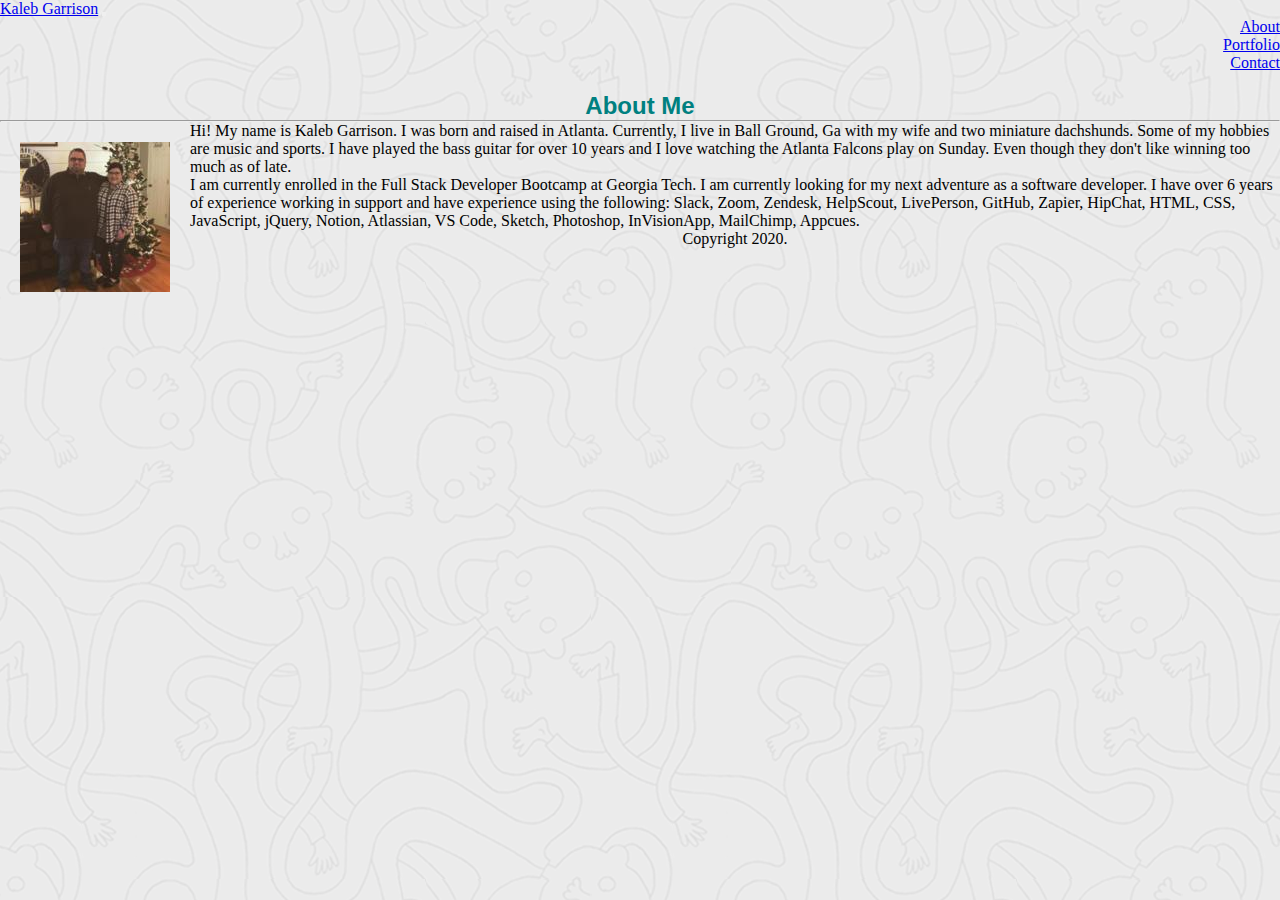
<file: index.html>
<!DOCTYPE html>
<html lang="en">
  <head>
    <meta charset="UTF-8" />
    <meta name="viewport" content="width=device-width, initial-scale=1.0" />
    <title>Kaleb</title>
    <link
      rel="stylesheet"
      href="https://stackpath.bootstrapcdn.com/bootstrap/4.5.0/css/bootstrap.min.css"
      integrity="sha384-9aIt2nRpC12Uk9gS9baDl411NQApFmC26EwAOH8WgZl5MYYxFfc+NcPb1dKGj7Sk"
      crossorigin="anonymous"
    />
    <link rel="stylesheet" href="Assets/style.css" />
  </head>
  <nav class="navbar navbar-expand-lg navbar-dark bg-dark">
    <a href="index.html" class="navbar-brand">Kaleb Garrison</a>
    <button class="navbar-toggler" type="button" data-toggle="collapse" data-target="#navbarTogglerDemo01" aria-controls="navbarTogglerDemo01" aria-expanded="false" aria-label="Toggle navigation">
      <span class="navbar-toggler-icon"></span>
    </button>
    <div class="collapse navbar-collapse" id="navbarTogglerDemo01">
      <ul class="navbar-nav ml-auto mt-2 mt-lg-0">
        <li class="nav-item active">
          <a class="nav-link" href="./index.html">About</a>
        </li>
        <li class="nav-item">
          <a class="nav-link" href="./portfolio.html">Portfolio</a>
        </li>
        <li class="nav-item">
          <a class="nav-link" href="./contact.html">Contact</a>
        </li>
      </ul>

    </div>
  </nav>
  <body>
    <!--About Me section-->
    <main>
      <section>
        <div class="container">
          <div class="row">
            <div class="col-sm-7">
              <h2>About Me</h2>
              <hr />
              <img
                src="Assets/images/kaleb.jpg"
                alt="profile picture of Kaleb"
              />
              <p>
                Hi! My name is Kaleb Garrison. I was born and raised in Atlanta.
                Currently, I live in Ball Ground, Ga with my wife and two
                miniature dachshunds. Some of my hobbies are music and sports. I
                have played the bass guitar for over 10 years and I love
                watching the Atlanta Falcons play on Sunday. Even though they
                don't like winning too much as of late.
              </p>
              <p>
                I am currently enrolled in the Full Stack Developer Bootcamp at
                Georgia Tech. I am currently looking for my next adventure as a
                software developer. I have over 6 years of experience working in
                support and have experience using the following: Slack, Zoom,
                Zendesk, HelpScout, LivePerson, GitHub, Zapier, HipChat, HTML,
                CSS, JavaScript, jQuery, Notion, Atlassian, VS Code, Sketch,
                Photoshop, InVisionApp, MailChimp, Appcues.
              </p>
            
            </div>
            
          </div>
        </div>
      </section>
    </main>
    <!--Javascript-->
    <script
      src="https://code.jquery.com/jquery-3.3.1.slim.min.js"
      integrity="sha384-q8i/X+965DzO0rT7abK41JStQIAqVgRVzpbzo5smXKp4YfRvH+8abtTE1Pi6jizo"
      crossorigin="anonymous"
    ></script>
    <script
      src="https://cdnjs.cloudflare.com/ajax/libs/popper.js/1.14.3/umd/popper.min.js"
      integrity="sha384-ZMP7rVo3mIykV+2+9J3UJ46jBk0WLaUAdn689aCwoqbBJiSnjAK/l8WvCWPIPm49"
      crossorigin="anonymous"
    ></script>
    <script
      src="https://stackpath.bootstrapcdn.com/bootstrap/4.1.3/js/bootstrap.min.js"
      integrity="sha384-ChfqqxuZUCnJSK3+MXmPNIyE6ZbWh2IMqE241rYiqJxyMiZ6OW/JmZQ5stwEULTy"
      crossorigin="anonymous"
    ></script>
  </body>
  <!--Sticky Footer-->
  <footer class="footer">
    <div class="footer-color">
      <p class="text-center">Copyright 2020.</p>
    </div>
  </footer>
</html>
</file>
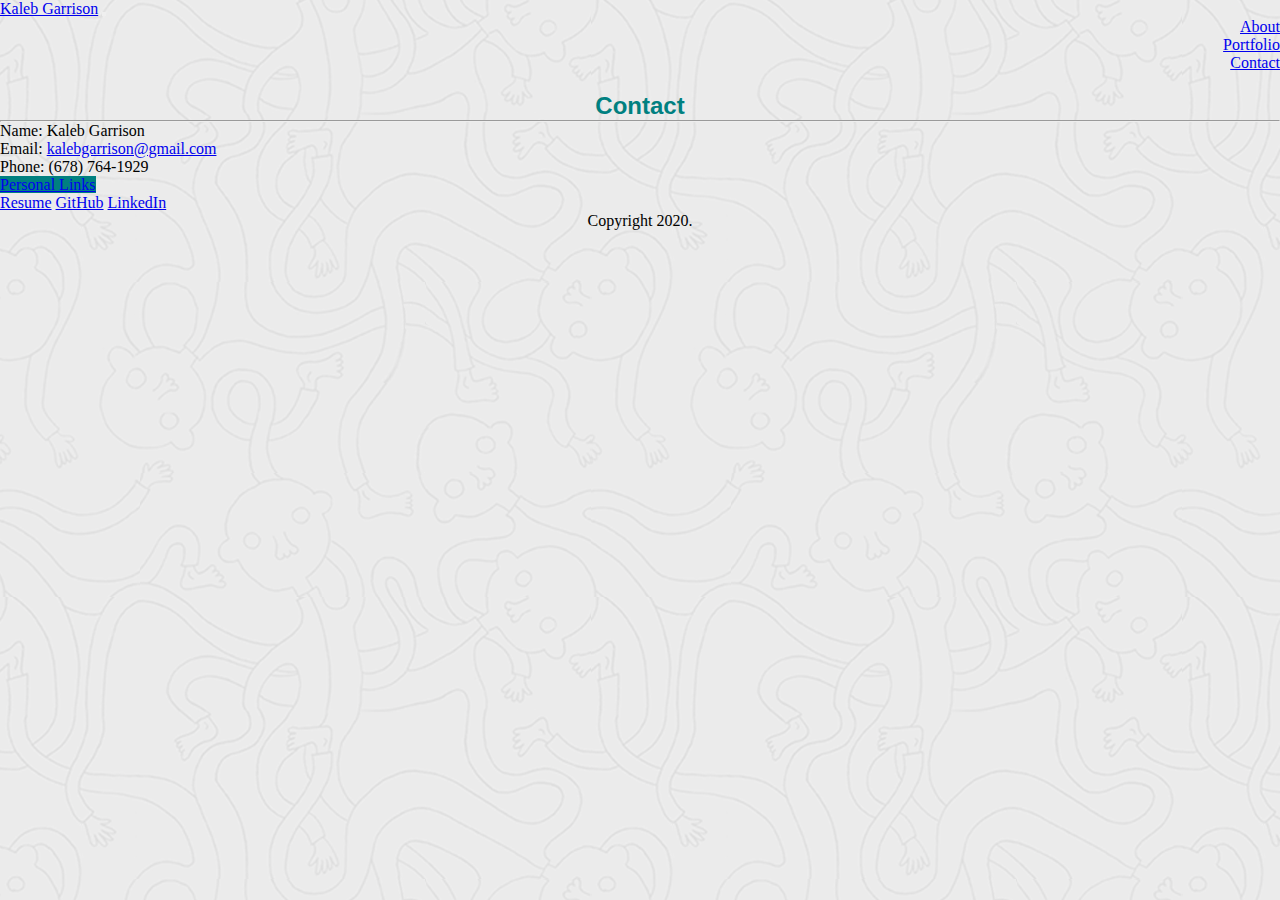
<file: contact.html>
<!DOCTYPE html>
<html lang="en">
  <head>
    <meta charset="UTF-8" />
    <meta name="viewport" content="width=device-width, initial-scale=1.0" />
    <title>Kaleb</title>
    <link
      rel="stylesheet"
      href="https://stackpath.bootstrapcdn.com/bootstrap/4.5.0/css/bootstrap.min.css"
      integrity="sha384-9aIt2nRpC12Uk9gS9baDl411NQApFmC26EwAOH8WgZl5MYYxFfc+NcPb1dKGj7Sk"
      crossorigin="anonymous"
    />
    <link rel="stylesheet" href="Assets/style.css" />
  </head>
  <nav class="navbar navbar-expand-lg navbar-dark bg-dark">
    <a href="index.html" class="navbar-brand">Kaleb Garrison</a>
    <button class="navbar-toggler" type="button" data-toggle="collapse" data-target="#navbarTogglerDemo01" aria-controls="navbarTogglerDemo01" aria-expanded="false" aria-label="Toggle navigation">
      <span class="navbar-toggler-icon"></span>
    </button>
    <div class="collapse navbar-collapse" id="navbarTogglerDemo01">
      <ul class="navbar-nav ml-auto mt-2 mt-lg-0">
        <li class="nav-item active">
          <a class="nav-link" href="./index.html">About</a>
        </li>
        <li class="nav-item">
          <a class="nav-link" href="./portfolio.html">Portfolio</a>
        </li>
        <li class="nav-item">
          <a class="nav-link" href="./contact.html">Contact</a>
        </li>
      </ul>

    </div>
  </nav>

  <!-- Contact Form -->
  <body>
    <main>
      <div class="container">
        <div class="row">
          <div class="col-sm-7">
            <section>
              <h2>Contact</h2>
              <hr />
              <form>
                <div class="form-group">
                  <label for="formGroupExampleInput"
                    >Name: Kaleb Garrison</label
                  >
                </div>
                <div class="form-group">
                  <label for="formGroupExampleInput2">Email:</label>
                  <a href="mailto:kalebgarrison@gmail.com"
                    >kalebgarrison@gmail.com</a
                  >
                </div>
              </form>
              <div class="form-group">
                <label for="formGroupExampleInput">Phone: (678) 764-1929</label>
              </div>
              <div class="dropdown">
                <a
                  class="btn btn-secondary dropdown-toggle"
                  href="#"
                  role="button"
                  id="dropdownMenuLink"
                  data-toggle="dropdown"
                  aria-haspopup="true"
                  aria-expanded="false"
                >
                  Personal Links
                </a>

                <div class="dropdown-menu" aria-labelledby="dropdownMenuLink">
                  <a
                    class="dropdown-item"
                    href="https://www.canva.com/design/DADphhz28kM/YZJrISZRh8-aqDB295YVRA/view?utm_content=DADphhz28kM&utm_campaign=designshare&utm_medium=link&utm_source=publishsharelink"
                    target="_blank"
                    >Resume</a
                  >
                  <a
                    class="dropdown-item"
                    href="https://github.com/kalebgarrison"
                    target="_blank"
                    >GitHub</a
                  >
                  <a
                    class="dropdown-item"
                    href="https://www.linkedin.com/in/kaleb-garrison-43b72070/"
                    target="_blank"
                    >LinkedIn</a
                  >
                </div>
              </div>
            </section>
          </div>
        </div>
      </div>
      <!--Javascript-->
      <script
        src="https://code.jquery.com/jquery-3.3.1.slim.min.js"
        integrity="sha384-q8i/X+965DzO0rT7abK41JStQIAqVgRVzpbzo5smXKp4YfRvH+8abtTE1Pi6jizo"
        crossorigin="anonymous"
      ></script>
      <script
        src="https://cdnjs.cloudflare.com/ajax/libs/popper.js/1.14.3/umd/popper.min.js"
        integrity="sha384-ZMP7rVo3mIykV+2+9J3UJ46jBk0WLaUAdn689aCwoqbBJiSnjAK/l8WvCWPIPm49"
        crossorigin="anonymous"
      ></script>
      <script
        src="https://stackpath.bootstrapcdn.com/bootstrap/4.1.3/js/bootstrap.min.js"
        integrity="sha384-ChfqqxuZUCnJSK3+MXmPNIyE6ZbWh2IMqE241rYiqJxyMiZ6OW/JmZQ5stwEULTy"
        crossorigin="anonymous"
      ></script>
    </main>
  </body>
  <!--Sticky Footer-->
  <footer class="footer">
    <div class="footer-color">
      <p class="text-center">Copyright 2020.</p>
    </div>
  </footer>
</html>
</file>
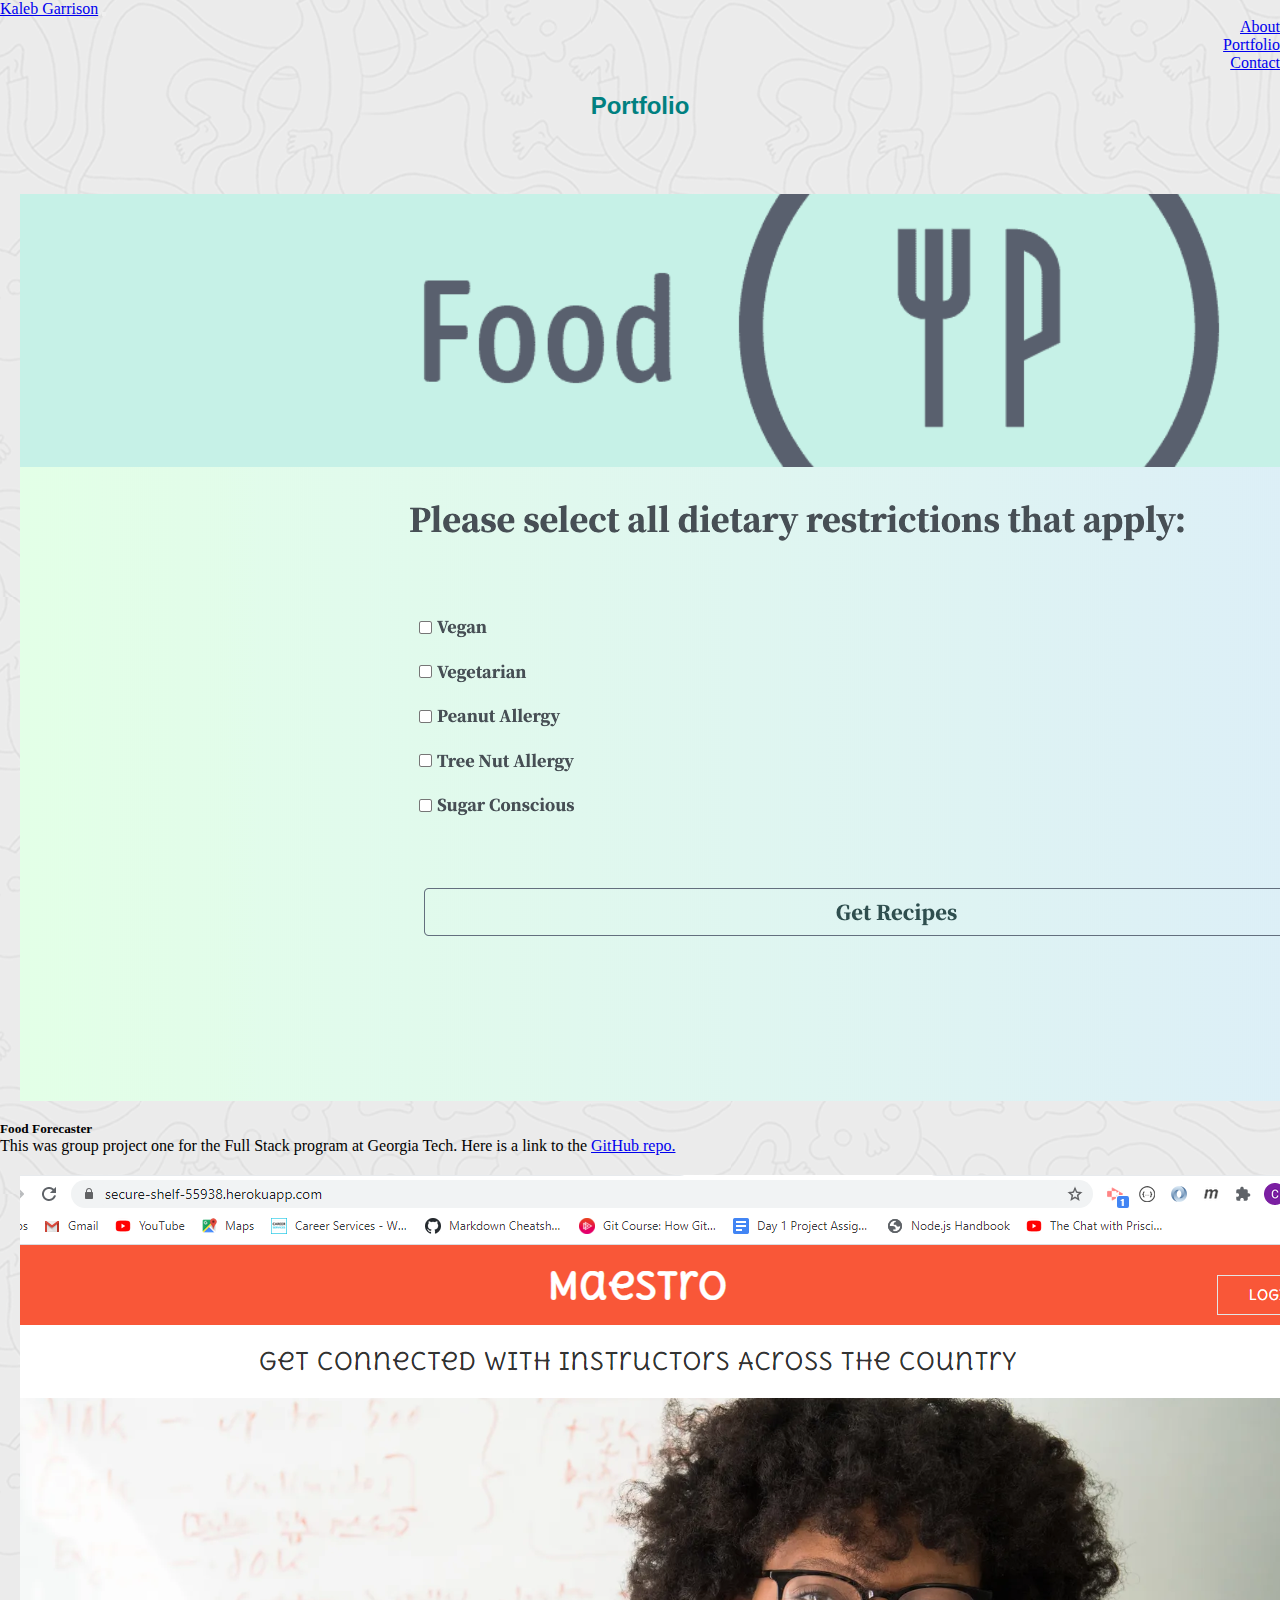
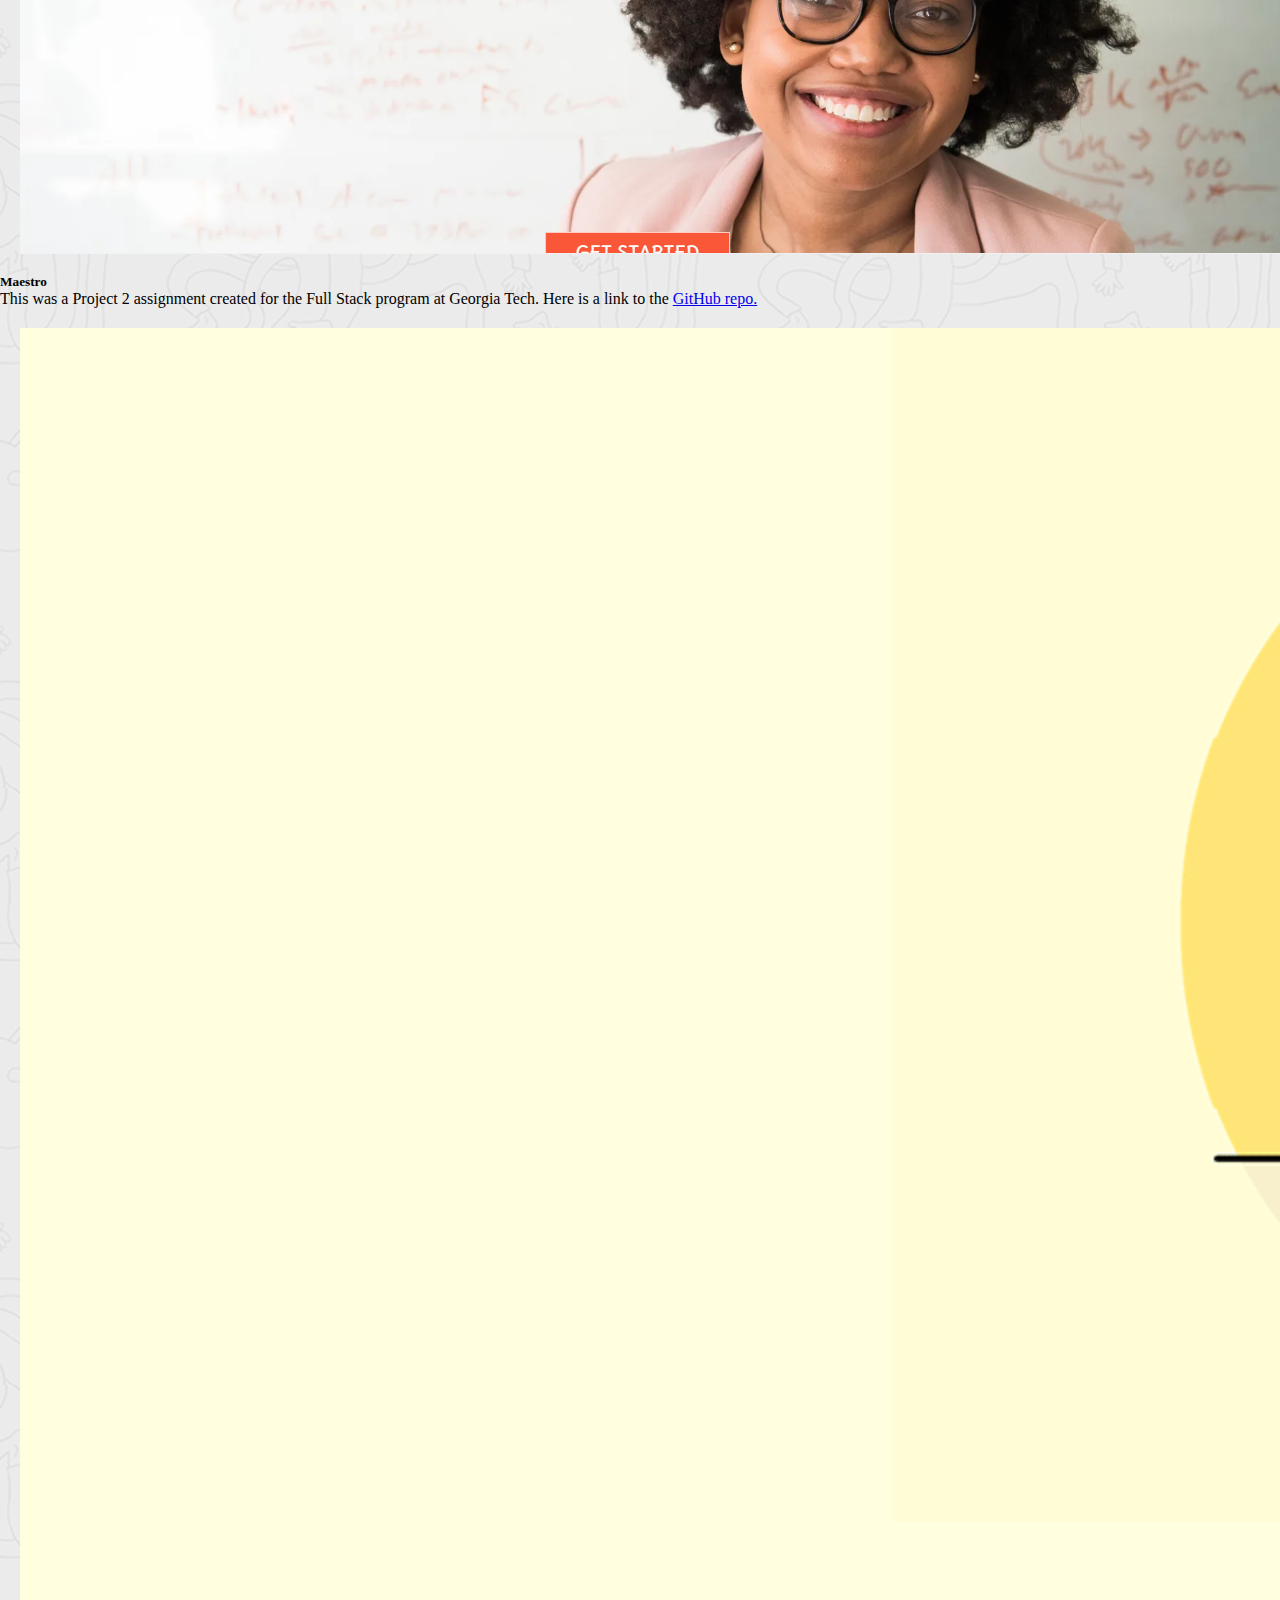
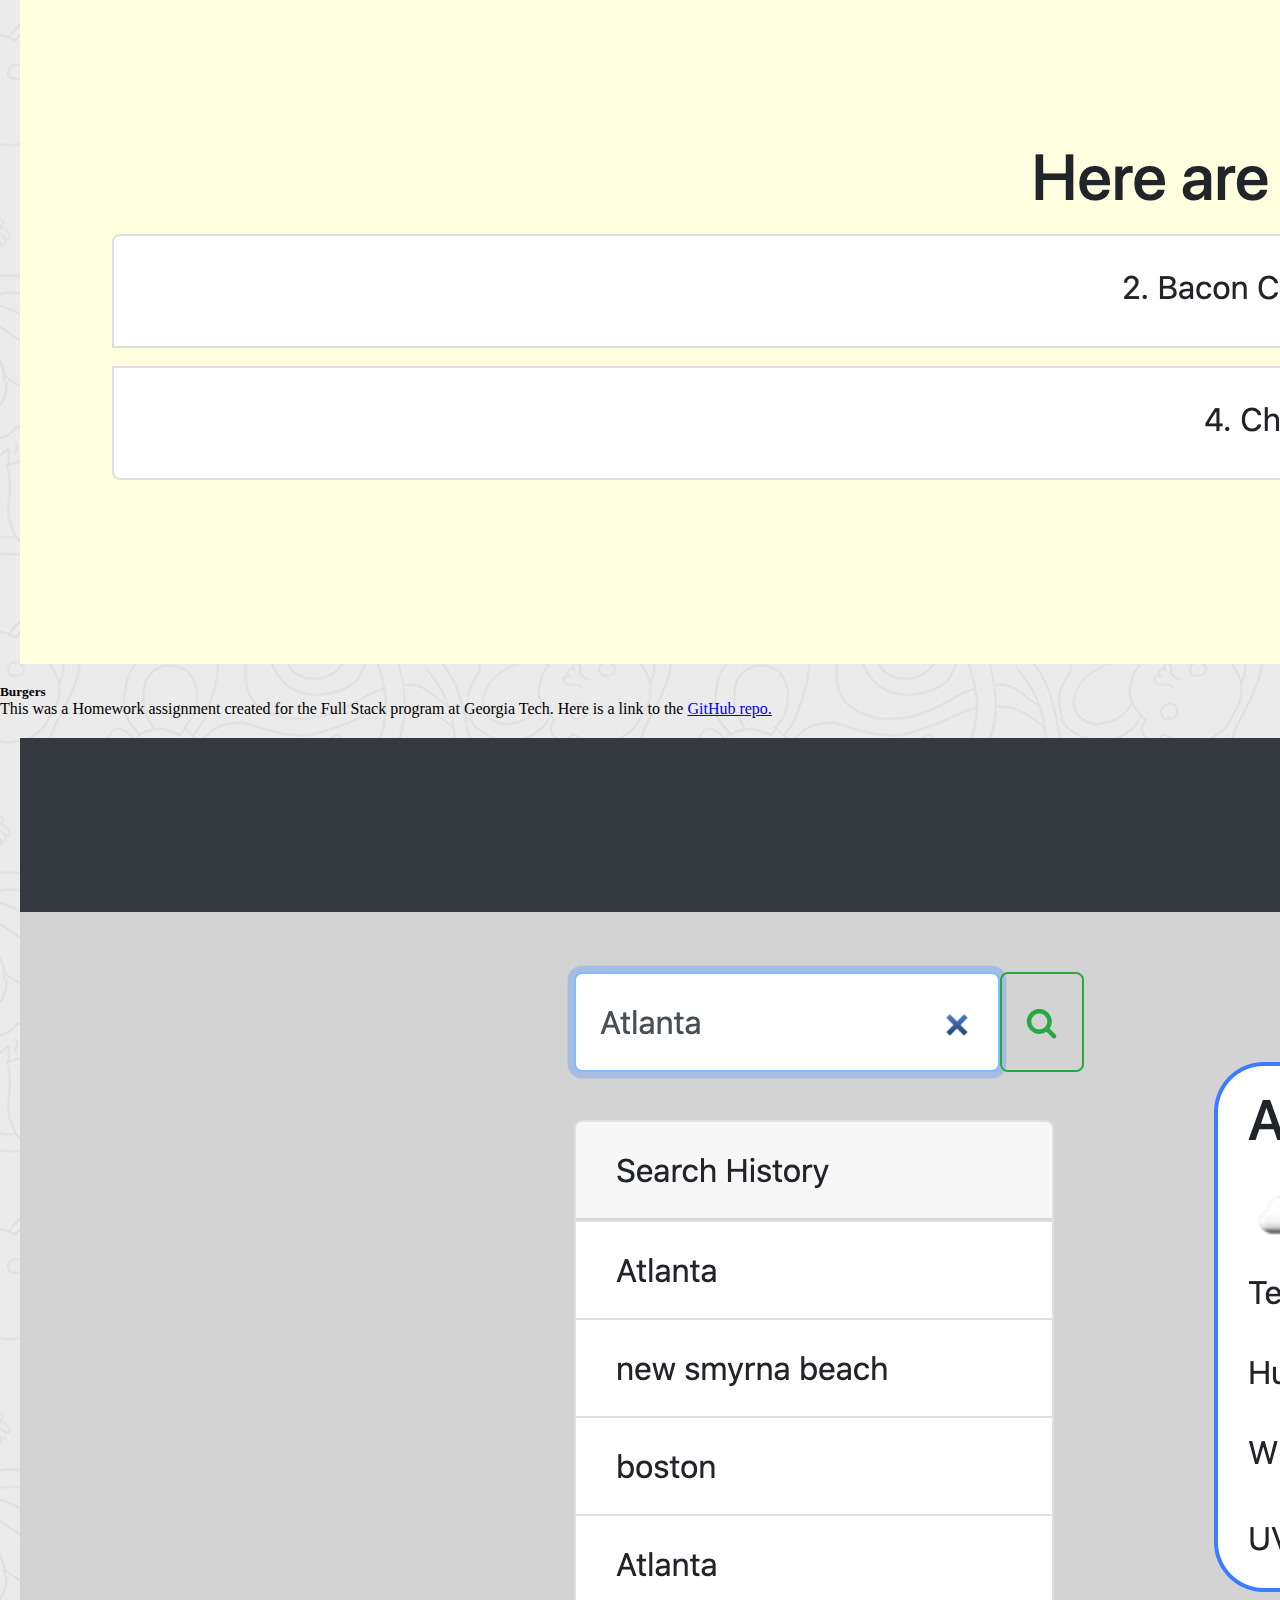
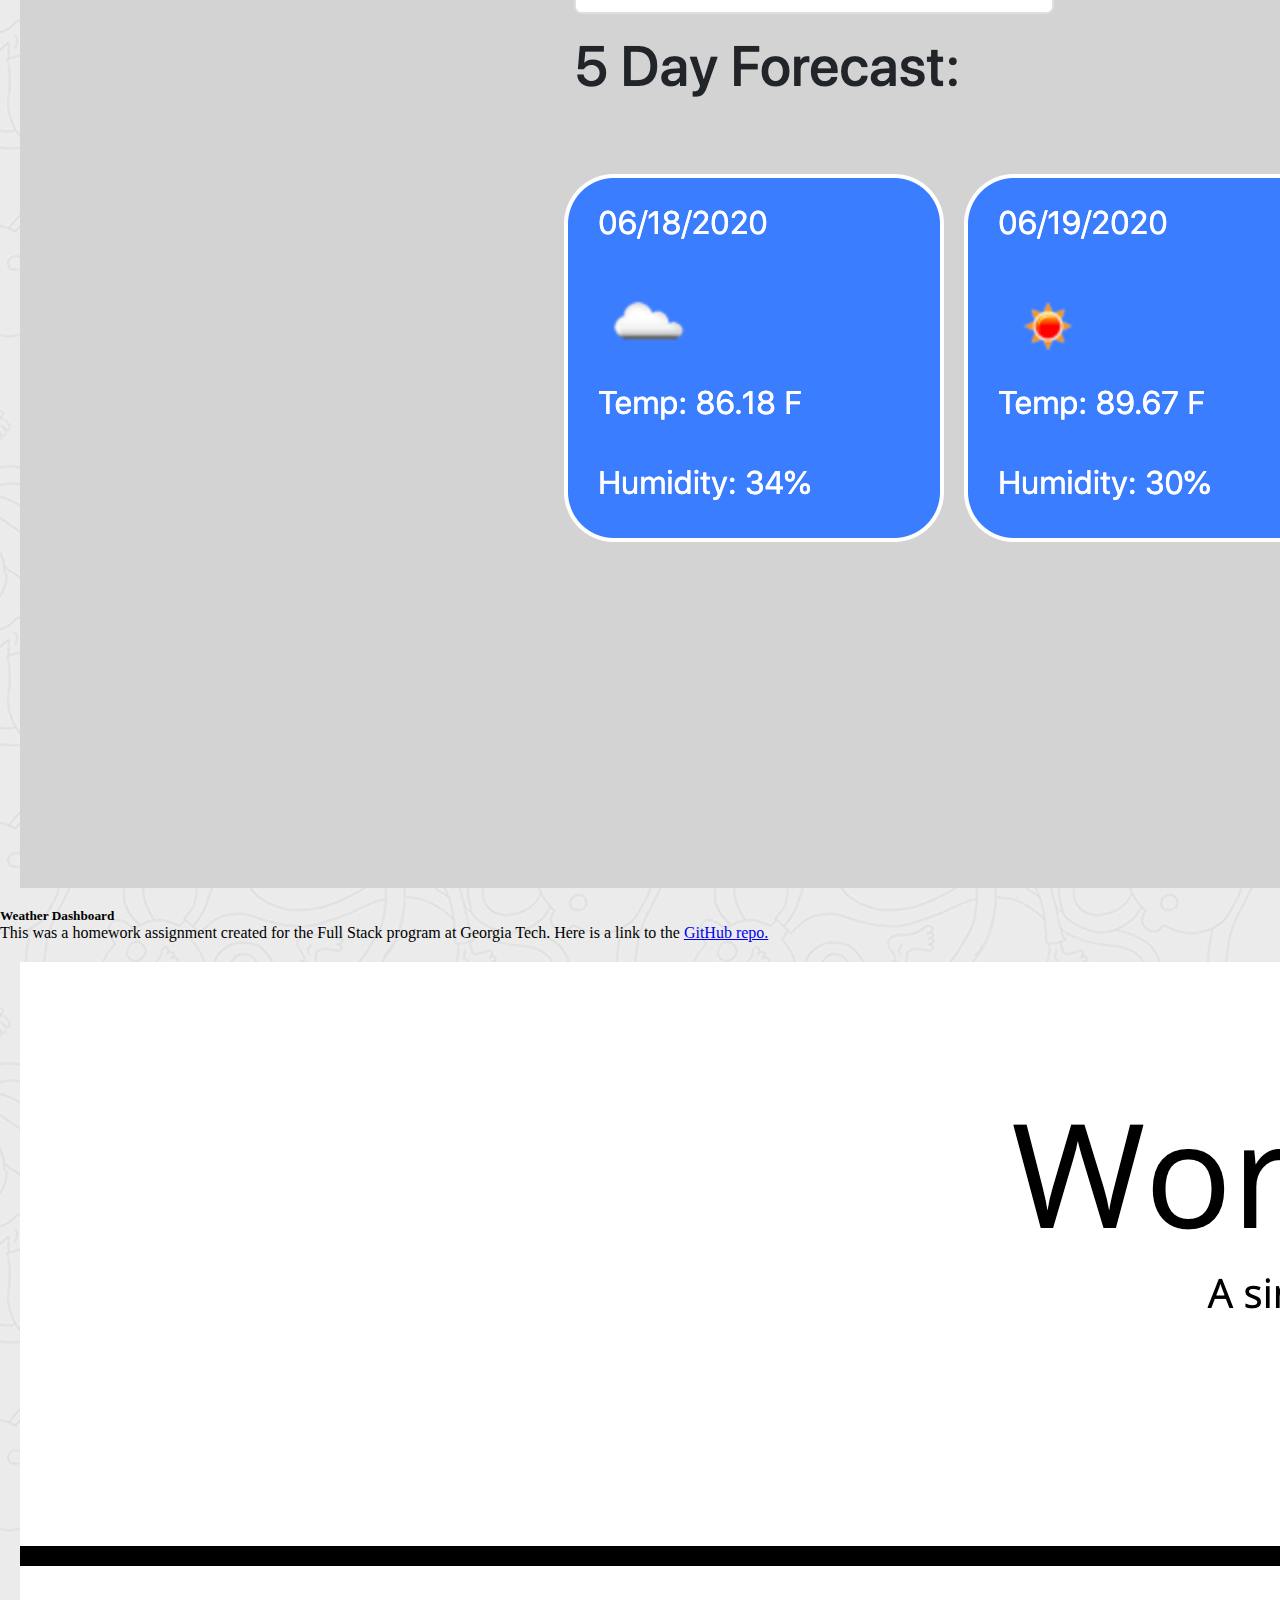
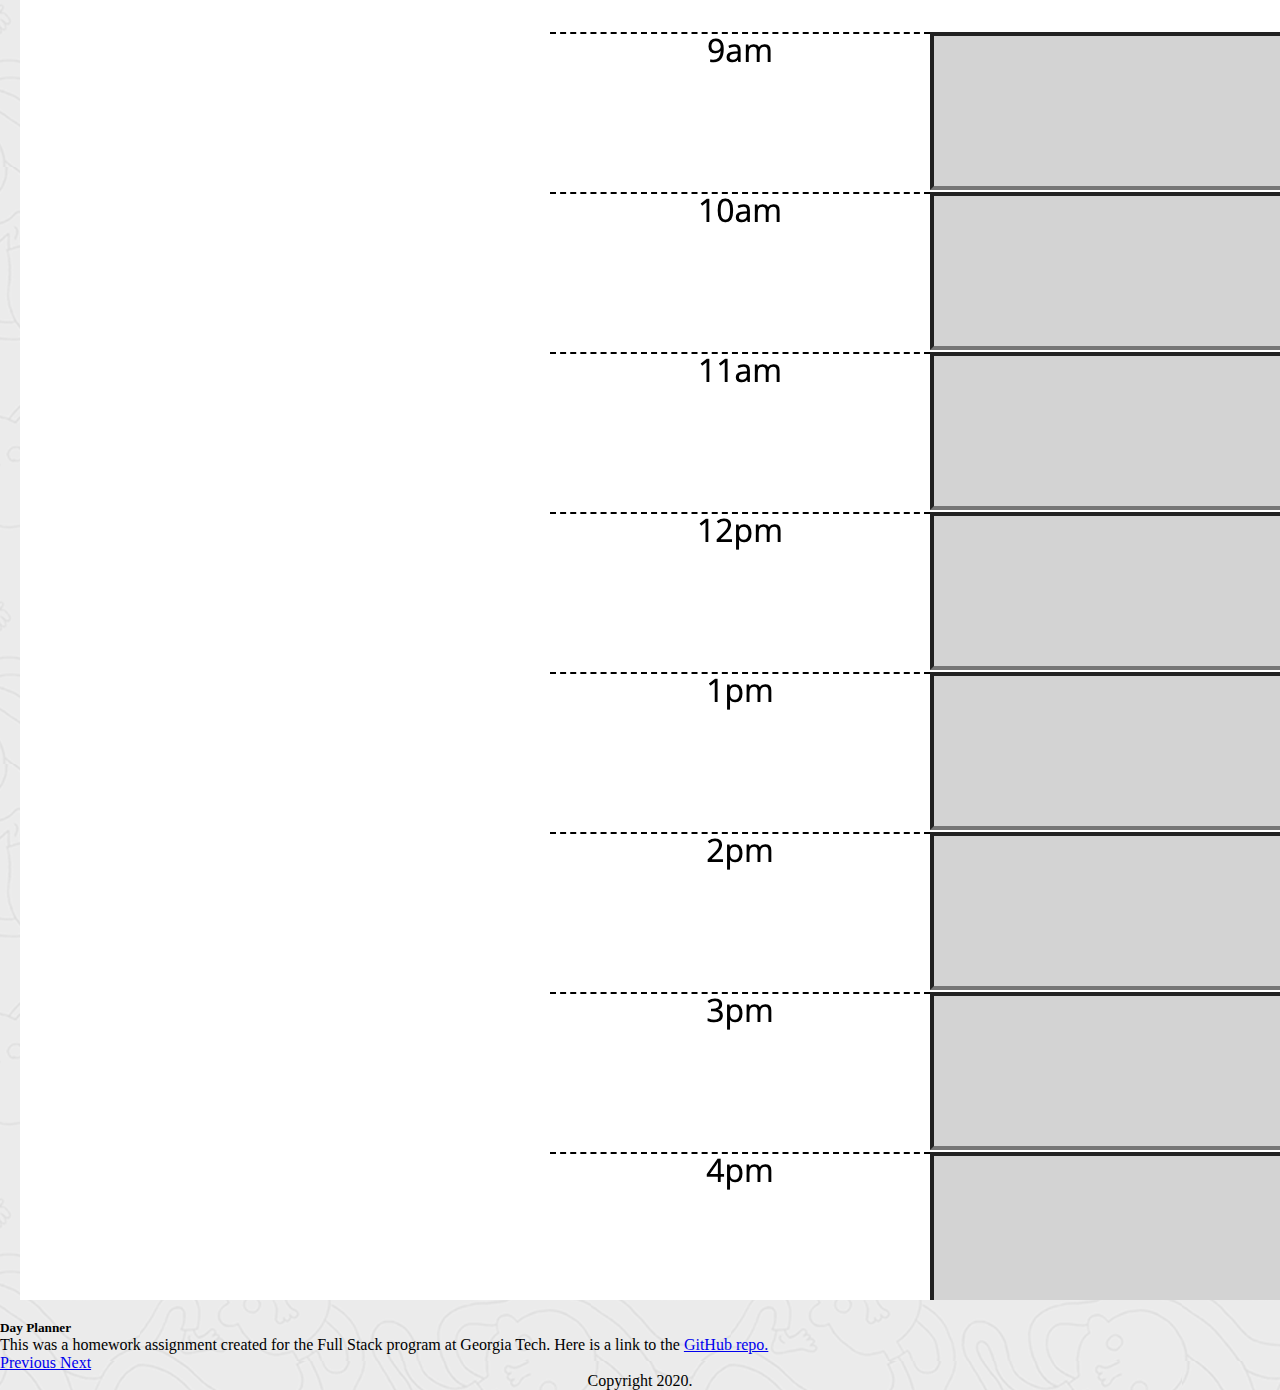
<file: portfolio.html>
<!DOCTYPE html>
<html lang="en">
  <head>
    <meta charset="UTF-8" />
    <meta name="viewport" content="width=device-width, initial-scale=1.0" />
    <title>Document</title>
    <link
      rel="stylesheet"
      href="https://stackpath.bootstrapcdn.com/bootstrap/4.5.0/css/bootstrap.min.css"
      integrity="sha384-9aIt2nRpC12Uk9gS9baDl411NQApFmC26EwAOH8WgZl5MYYxFfc+NcPb1dKGj7Sk"
      crossorigin="anonymous"
    />
    <link rel="stylesheet" href="Assets/style.css" />
  </head>
  <nav class="navbar navbar-expand-lg navbar-dark bg-dark">
    <a href="index.html" class="navbar-brand">Kaleb Garrison</a>
    <button
      class="navbar-toggler"
      type="button"
      data-toggle="collapse"
      data-target="#navbarTogglerDemo01"
      aria-controls="navbarTogglerDemo01"
      aria-expanded="false"
      aria-label="Toggle navigation"
    >
      <span class="navbar-toggler-icon"></span>
    </button>
    <div class="collapse navbar-collapse" id="navbarTogglerDemo01">
      <ul class="navbar-nav ml-auto mt-2 mt-lg-0">
        <li class="nav-item active">
          <a class="nav-link" href="./index.html">About</a>
        </li>
        <li class="nav-item">
          <a class="nav-link" href="./portfolio.html">Portfolio</a>
        </li>
        <li class="nav-item">
          <a class="nav-link" href="./contact.html">Contact</a>
        </li>
      </ul>
    </div>
  </nav>

  <!-- Main Body with Portfolio images -->
  <!-- Any feedback here would be much appreciated. -->
  <!-- I don't believe the images are reacting the way the should while having rows and sub rows -->
  <body>
    <main>
      <h2>Portfolio</h2>
      <div class="container">
        <div
          id="carouselExampleIndicators"
          class="carousel slide"
          data-ride="carousel"
        >
          <ol class="carousel-indicators">
            <li
              data-target="#carouselExampleIndicators"
              data-slide-to="0"
              class="active"
            ></li>
            <li data-target="#carouselExampleIndicators" data-slide-to="1"></li>
            <li data-target="#carouselExampleIndicators" data-slide-to="2"></li>
          </ol>
          <div class="carousel-inner">
            <!-- <div class="carousel-item">
            <a href="https://secure-shelf-55938.herokuapp.com/">
              <img
                src="../responsive-css-homework-02/Assets/images/maestro-screenshot.png"
                class="d-block w-100"
                alt="weather dashboard"
              />
            </a>
            <div class="carousel-caption d-none d-md-block">
              <h5 class="titles">Maestro</h5>
              <p class="info">
                This was a Project 2 assignment created for the Full Stack
                program at Georgia Tech
              </p>
            </div> -->
            <div class="carousel-item active">
              <a href="https://kalebgarrison.github.io/food-forecaster/">
                <img
                  src="Assets/images/firstpage.png"
                  class="d-block w-100"
                  alt="Project one"
                />
              </a>
              <div class="carousel-caption d-none d-md-block">
                <h5 class="titles">Food Forecaster</h5>
                <p class="info">
                  This was group project one for the Full Stack program at
                  Georgia Tech. Here is a link to the <a href="https://github.com/kalebgarrison/food-forecaster">GitHub repo.</a>
                </p>
              </div>
            </div>
            <div class="carousel-item">
              <a href="https://secure-shelf-55938.herokuapp.com/">
                <img
                  src="Assets/images/maestro-screenshot.png"
                  class="d-block w-100"
                  alt="weather dashboard"
                />
              </a>
              <div class="carousel-caption d-none d-md-block">
                <h5 class="titles">Maestro</h5>
                <p class="info">
                  This was a Project 2 assignment created for the Full Stack
                  program at Georgia Tech. Here is a link to the <a href="https://github.com/kalebgarrison/gt-project-2">GitHub repo.</a>
                </p>
              </div>
            </div>
            <div class="carousel-item">
              <a href="https://shrouded-shelf-74373.herokuapp.com/">
                <img
                  src="Assets/images/burger.png"
                  class="d-block w-100"
                  alt="weather dashboard"
                />
              </a>
              <div class="carousel-caption d-none d-md-block">
                <h5 class="titles">Burgers</h5>
                <p class="info">
                  This was a Homework assignment created for the Full Stack
                  program at Georgia Tech. Here is a link to the <a href="https://github.com/kalebgarrison/gt-burger-express">GitHub repo.</a>
                </p>
              </div>
            </div>

            <div class="carousel-item">
              <a href="https://kalebgarrison.github.io/gt-weather-dashboard/">
                <img
                  src="Assets/images/weather-dashboard.png"
                  class="d-block w-100"
                  alt="weather dashboard"
                />
              </a>
              <div class="carousel-caption d-none d-md-block">
                <h5 class="titles">Weather Dashboard</h5>
                <p class="info">
                  This was a homework assignment created for the Full Stack
                  program at Georgia Tech. Here is a link to the <a href="https://github.com/kalebgarrison/gt-weather-dashboard">GitHub repo.</a>
                </p>
              </div>
            </div>
            <div class="carousel-item">
              <a href="https://kalebgarrison.github.io/gt-calendar-hw/">
                <img
                  src="Assets/images/dayplanner.png"
                  class="d-block w-100"
                  alt="day planner"
                />
              </a>
              <div class="carousel-caption d-none d-md-block">
                <h5 class="titles">Day Planner</h5>
                <p class="info">
                  This was a homework assignment created for the Full Stack
                  program at Georgia Tech. Here is a link to the <a href="https://github.com/kalebgarrison/gt-calendar-hw">GitHub repo.</a>
                </p>
              </div>
            </div>
          </div>
          <!-- <div class="carousel-item">
            <a href="https://secure-shelf-55938.herokuapp.com/">
              <img
                src="../responsive-css-homework-02/Assets/images/maestro-screenshot.png"
                class="d-block w-100"
                alt="weather dashboard"
              />
            </a>
            <div class="carousel-caption d-none d-md-block">
              <h5 class="titles">Maestro</h5>
              <p class="info">
                This was a Project 2 assignment created for the Full Stack
                program at Georgia Tech
              </p>
            </div> -->
          <a
            class="carousel-control-prev"
            href="#carouselExampleIndicators"
            role="button"
            data-slide="prev"
          >
            <span class="carousel-control-prev-icon" aria-hidden="true"></span>
            <span class="sr-only">Previous</span>
          </a>
          <a
            class="carousel-control-next"
            href="#carouselExampleIndicators"
            role="button"
            data-slide="next"
          >
            <span class="carousel-control-next-icon" aria-hidden="true"></span>
            <span class="sr-only">Next</span>
          </a>
        </div>
      </div>
    </main>
    <!--Javascript-->
    <script
      src="https://code.jquery.com/jquery-3.3.1.slim.min.js"
      integrity="sha384-q8i/X+965DzO0rT7abK41JStQIAqVgRVzpbzo5smXKp4YfRvH+8abtTE1Pi6jizo"
      crossorigin="anonymous"
    ></script>
    <script
      src="https://cdnjs.cloudflare.com/ajax/libs/popper.js/1.14.3/umd/popper.min.js"
      integrity="sha384-ZMP7rVo3mIykV+2+9J3UJ46jBk0WLaUAdn689aCwoqbBJiSnjAK/l8WvCWPIPm49"
      crossorigin="anonymous"
    ></script>
    <script
      src="https://stackpath.bootstrapcdn.com/bootstrap/4.1.3/js/bootstrap.min.js"
      integrity="sha384-ChfqqxuZUCnJSK3+MXmPNIyE6ZbWh2IMqE241rYiqJxyMiZ6OW/JmZQ5stwEULTy"
      crossorigin="anonymous"
    ></script>
  </body>
  <!--Sticky Footer-->
  <footer class="footer">
    <div class="footer-color">
      <p class="text-center">Copyright 2020.</p>
    </div>
  </footer>
</html>
</file>
<file: Assets/style.css>
/* CSS style sheet for responsive homework 2 */

*{
    box-sizing: border-box;
    padding: 0;
    margin: 0;
}

h2{
    text-align: center;
}


/* Navigation Bar */
.navbar-brand{
    /* background-color: teal; */
}

.navbar-nav{
    text-align: right;
}

.navbar-light .navbar-brand{
    color:white;
    font-family: Verdana, Geneva, Tahoma, sans-serif;
}
.nav{
    width: 100%;
}

/* Background image */
body {
    background-image: url(./images/gtpfbg.png);
}

/* Main images in About Me & Portfolio */
.row{
    width: 100%;
    /* background-color: white; */
}
.col-sm{
    background-color: white;
    padding-bottom: 20px;
    margin: auto;

}

img{
    float: left;
    margin: 20px;
    width: fit-content;
}

.img row{
    float:right
    margin: 10px;
    width: fit-content;
}


header{
    padding-bottom: 50px;
}

/* Header Text */
h2{
    padding-top: 20px;
    color: teal;
    font-family: 'Gill Sans', 'Gill Sans MT', Calibri, 'Trebuchet MS', sans-serif;
}
.btn{
    background-color: teal;
}

/* Sticky Footer */
/* 
.footer{
    height: min-content;
    background-color: gray;
    position: sticky;
    bottom: 0;
    left: 0;
    right: 0;
    width: 100%;
    display: flex;
    align-items: center;
    justify-content: center;
    margin-top: 20px;
} */

.footer-color{
    text-align: center;
    
}

.titles{
    color: black;
    
}

.info {
    color: black;
}
</file>
